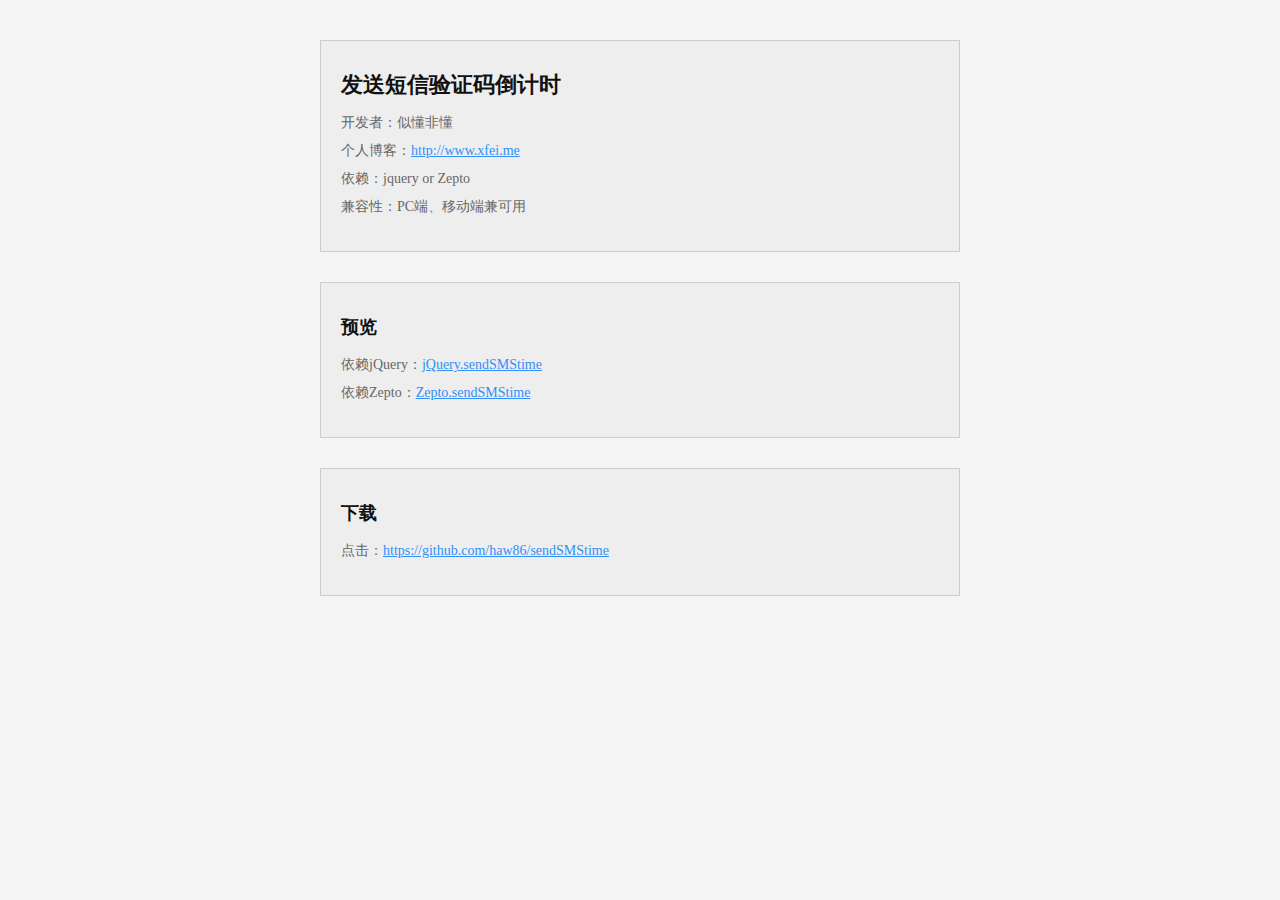
<file: index.html>
<!DOCTYPE html>
<html>
    <head>
        <title>发送短信倒计时 jquery.sendSMStime</title>
        <meta charset="UTF-8">
        <link rel="stylesheet" href="css/dom.css">
    </head>
    <body>
        <div class="box">
            <div class=" explain">
                <h1>发送短信验证码倒计时</h1>
                开发者：似懂非懂 <br />
                个人博客：<a href="http://www.xfei.me" target="_blank">http://www.xfei.me</a><br />
                依赖：jquery or Zepto <br />
                兼容性：PC端、移动端兼可用 <br />
            </div>
            <div class="explain">
                <h2>预览</h2>
                依赖jQuery：<a href="jquery.sendSMStime.html">jQuery.sendSMStime</a><br />
                依赖Zepto：<a href="Zepto.sendSMStime.html">Zepto.sendSMStime</a><br />
            </div>
            <div class="explain">
                <h2>下载</h2>
                点击：<a href="https://github.com/haw86/sendSMStime" target="_blank">https://github.com/haw86/sendSMStime</a><br />
            </div>
        </div>
    </body>
</html>
</file>
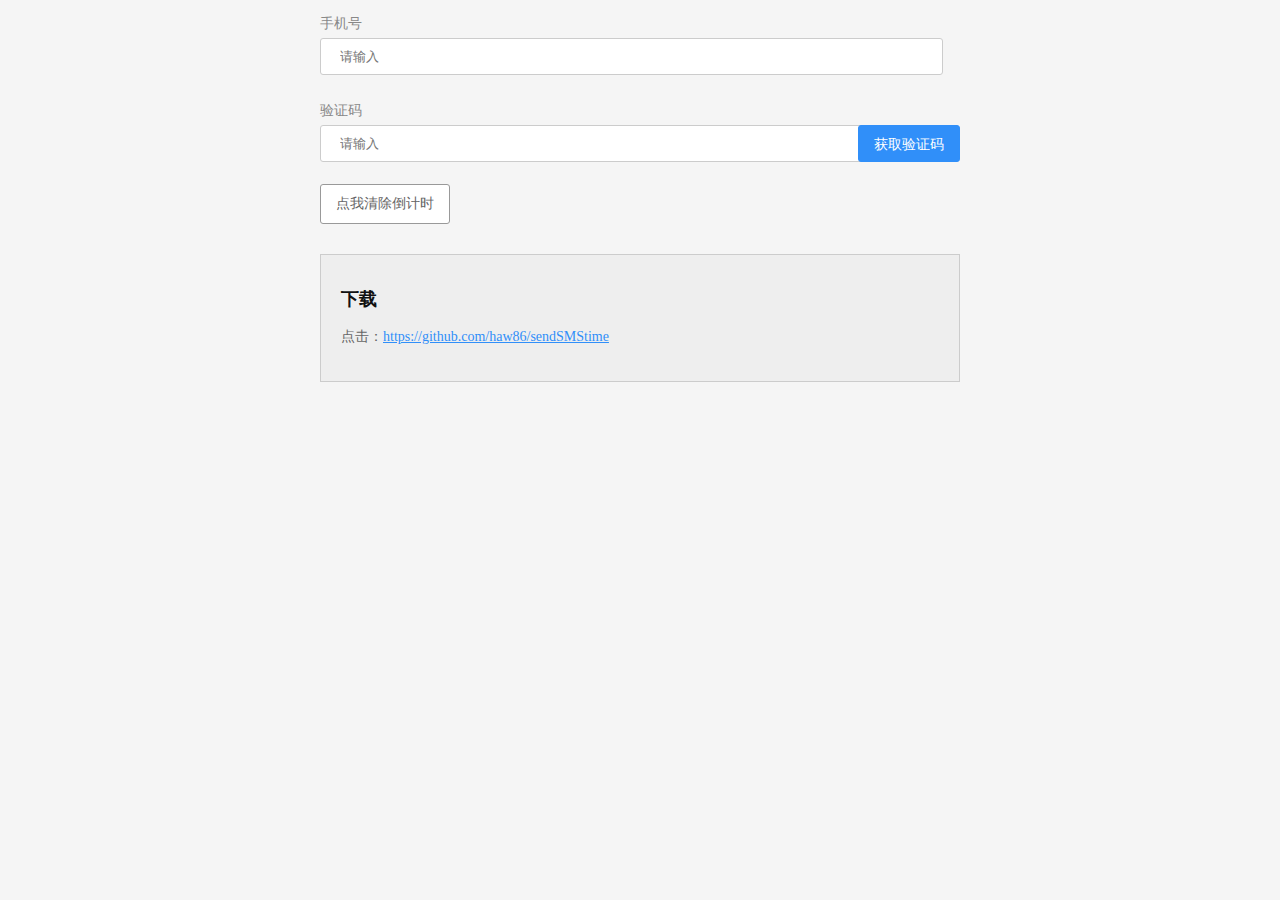
<file: jquery.sendSMStime.html>
<!DOCTYPE html>
<html>
    <head>
        <title>发送短信倒计时 jquery.sendSMStime</title>
        <meta charset="UTF-8">
        <link rel="stylesheet" href="css/dom.css">
        <script type="text/javascript" src="js/jquery.js"></script>
        <script type="text/javascript" src="js/jquery.sendSMStime.js"></script>
    </head>
    <body>
        <div class="box">

            <div class="ui-list">
                <div class="label">
                    手机号
                </div>
                <div class="op">
                    <input type="text" class="ui-input" id="mobilePhone" placeholder="请输入" />
                </div>
            </div>
            <div class="ui-list">
                <div class="label">
                    验证码
                </div>
                <div class="op">
                    <input type="text" class="ui-input" placeholder="请输入" />
                    <div class="ui-btn" id="getSMSBtn">获取验证码</div>
                </div>
            </div>
            
            
            <div class="ui-btn white" id="clearSMSBtn">点我清除倒计时</div>
            <div class="explain">
                <h2>下载</h2>
                点击：<a href="https://github.com/haw86/sendSMStime" target="_blank">https://github.com/haw86/sendSMStime</a><br />
            </div>
        </div>
        
        
        <script>
            $(function(){
                
                //发送验证码倒计时
                $("#getSMSBtn").sendSMStime({
                    time:60,//重发短信间隔
                    validFn:function(){
                        //验证手机号码是否正确，如果正确，继续执行，错误不执行
                        var val = $("#mobilePhone").val();
                        if(/^1[345789]\d{9}$/.test(val)){
                            //手机号码正确
                            var isValidFalse = true;
                        }else{
                            //手机号验证失败
                            var isValidFalse = false;
                            alert("请输入正确的手机号码");
                            $("#mobilePhone").focus();
                        }
                        return isValidFalse;
                    },
                    startFn:function(){
                        //手机号码正确后的回调
                        console.info("开始AJAX发送短信");
                        
                    },

                    endFn:function(){
                        //倒计时结束的回调
                        console.info("倒计时结束啦，下班回家！");

                    }
                })
                
                //重置倒计时
                $("#clearSMSBtn").click(function(){
                    
                    $("#getSMSBtn").resetSMStime();
                })
            })
        </script>
    </body>
</html>
</file>
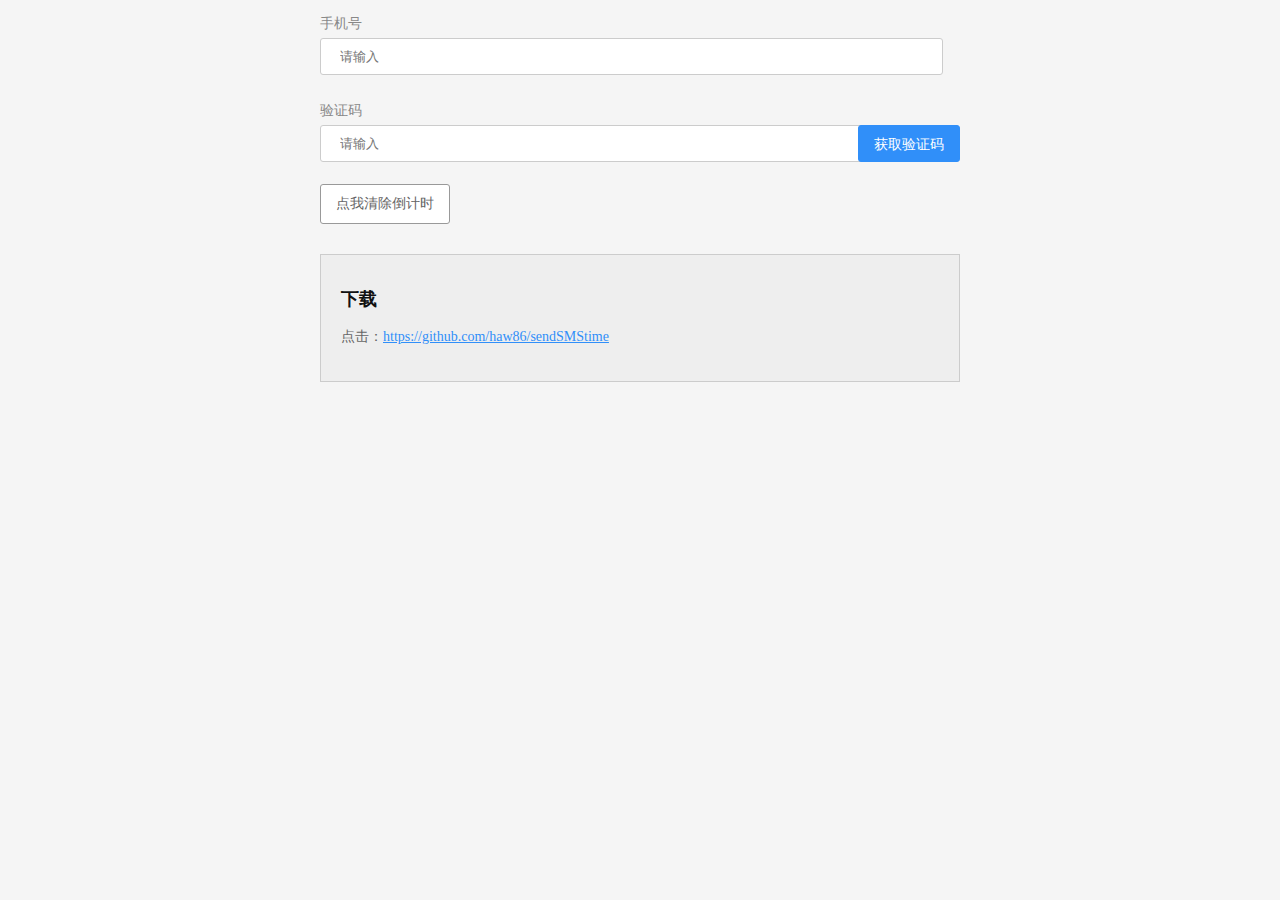
<file: Zepto.sendSMStime.html>
<!DOCTYPE html>
<html>
    <head>
        <title>发送短信倒计时 Zepto.sendSMStime</title>
        <meta charset="UTF-8">
        <link rel="stylesheet" href="css/dom.css">
        <script type="text/javascript" src="js/Zepto.js"></script>
        <script type="text/javascript" src="js/Zepto.sendSMStime.js"></script>
    </head>
    <body>
        <div class="box">
            <div class="ui-list">
                <div class="label">
                    手机号
                </div>
                <div class="op">
                    <input type="text" class="ui-input" id="mobilePhone" placeholder="请输入" />
                </div>
            </div>
            <div class="ui-list">
                <div class="label">
                    验证码
                </div>
                <div class="op">
                    <input type="text" class="ui-input" placeholder="请输入" />
                    <div class="ui-btn" id="getSMSBtn">获取验证码</div>
                </div>
            </div>
            
            
            <div class="ui-btn white" id="clearSMSBtn">点我清除倒计时</div>
            
            <div class="explain">
                <h2>下载</h2>
                点击：<a href="https://github.com/haw86/sendSMStime" target="_blank">https://github.com/haw86/sendSMStime</a><br />
            </div>

        </div>
        
        
        <script>
            $(function(){
                
                //发送验证码倒计时
                $("#getSMSBtn").sendSMStime({
                    time:60,//重发短信间隔
                    validFn:function(){
                        //验证手机号码是否正确，如果正确，继续执行，错误不执行
                        var val = $("#mobilePhone").val();
                        if(/^1[345789]\d{9}$/.test(val)){
                            //手机号码正确
                            var isValidFalse = true;
                        }else{
                            //手机号验证失败
                            var isValidFalse = false;
                            alert("请输入正确的手机号码");
                            $("#mobilePhone").focus();
                        }
                        return isValidFalse;
                    },
                    startFn:function(){
                        //手机号码正确后的回调
                        console.info("开始AJAX发送短信");
                        
                    },

                    endFn:function(){
                        //倒计时结束的回调
                        console.info("倒计时结束啦，下班回家！");

                    }
                })
                
                //重置倒计时
                $("#clearSMSBtn").click(function(){
                    
                    $("#getSMSBtn").resetSMStime();
                })
            })
        </script>
    </body>
</html>
</file>
<file: css/dom.css>
*{
    padding: 0px;
    margin:0px;
    outline: none;
}
body{
    background: #f5f5f5;
}
a{
    color:#308ff9;
}
h1{
    font-size: 22px;
    color:#111111;
    margin-bottom:10px;
}
h2{
    font-size: 18px;
    color:#111111;
    margin-bottom:10px;
}
.box{
    width:90%;
    max-width: 640px;
    padding:10px;
    margin:0px auto;
}
.explain{
    border:1px solid #cccccc;
    background: #eeeeee;
    padding:30px 20px;
    line-height: 200%;
    color:#666666;
    margin-top:30px;
    margin-bottom:30px;
    font-size: 14px;
}
.ui-list{
    position: relative;
    height: 72px;
    margin-bottom:15px;
}
.ui-list .label{
    line-height: 200%;
    color:#888888;
    font-size: 14px;
}
.ui-list .op{
    position: relative;
}
.ui-list .op .ui-input{
    border:1px solid #cccccc;
    border-radius: 3px;
    padding:10px 0px;
    width:94%;
    padding-left:3%;
}
.ui-btn{
    border:1px solid #308ff9;
    border-radius: 3px;
    background: #308ff9;
    color: #ffffff;
    display: inline-block;
    padding:10px 15px;
    cursor: pointer;
    font-size: 14px;
}
.ui-btn:active{
    background: #147aec;
}
.ui-btn.white{
    border-color:#999999;
    background: #ffffff;
    color:#666666;
}
.ui-btn.white:active{
    background: #f5f5f5;
}

.ui-list .op .ui-btn{
    position: absolute;
    top:0px;
    bottom:0px;
    right:0px;
}
.ui-list .op .ui-btn.disable{
    background: #aaaaaa;
    border-color: #aaaaaa;
}
</file>
